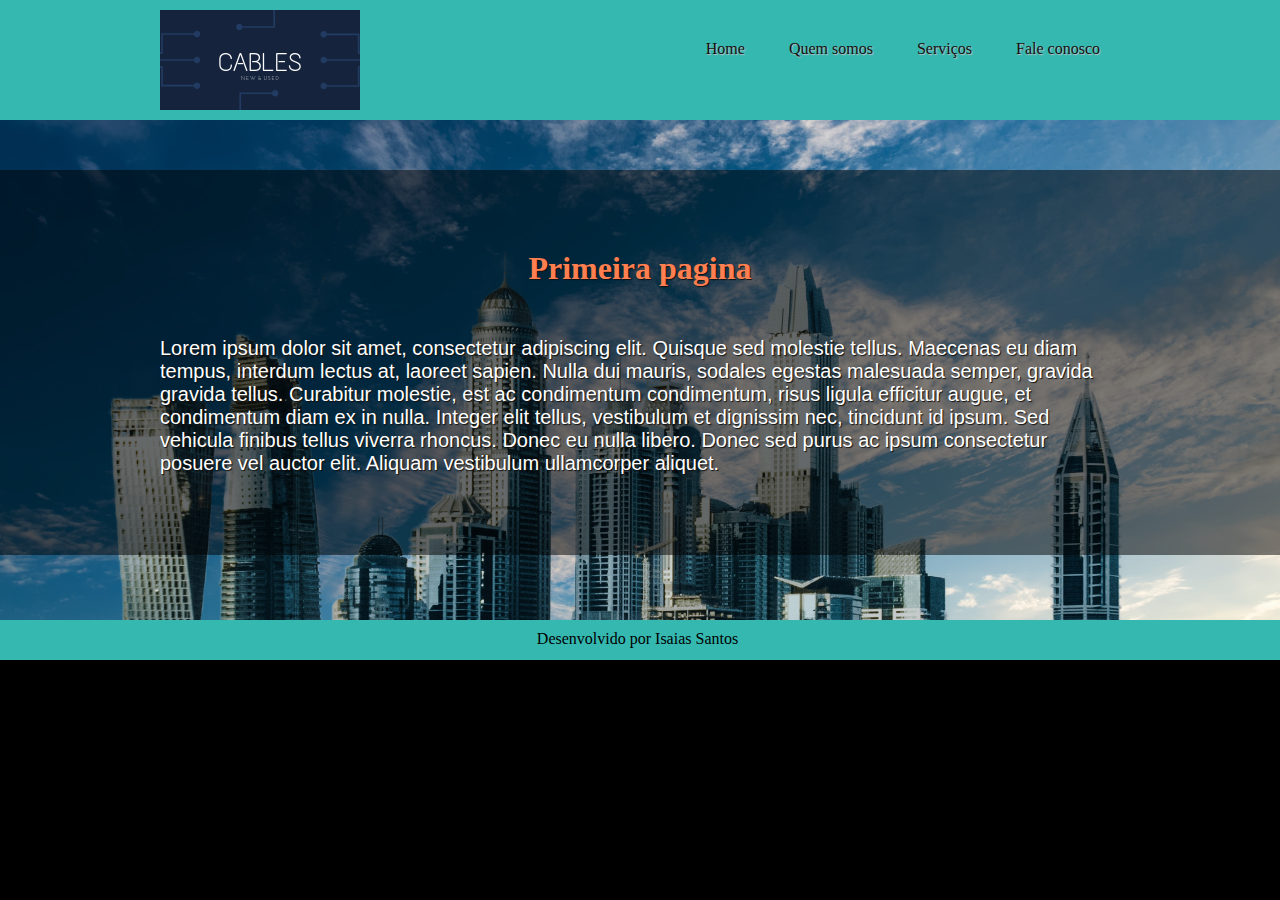
<file: views/index.html>
<!DOCTYPE html>
<html lang="pt-br">

<head>
    <link rel="stylesheet" type="text/css" href="../style.css">
    <meta charset="utf-8">
    <title></title>
</head>

<body>
<!--Para se criar uma div container deve-se colocar a tag div cobrindo todas as outras que estão dentro de body-->

    <header>
            <div class="container">
                <div id="logo">
                <img src="logo.png" >
            </div>

            <div id="menu">
                <a href="#">Home</a> 
                <a href="#">Quem somos</a> 
                <a href="#">Serviços</a> 
                <a href="#">Fale conosco</a> 
            </div>
        </div>
    </header>

<div id="div_principal" >
  <div class="efeito">
    <div class="container">
        <h1>Primeira pagina</h1>
        <p>
                Lorem ipsum dolor sit amet, consectetur adipiscing elit. Quisque sed molestie tellus. Maecenas eu diam tempus, interdum lectus at, laoreet sapien. Nulla dui mauris, sodales egestas malesuada semper, gravida gravida tellus. Curabitur molestie, est ac condimentum condimentum, risus ligula efficitur augue, et condimentum diam ex in nulla. Integer elit tellus, vestibulum et dignissim nec, tincidunt id ipsum. Sed vehicula finibus tellus viverra rhoncus. Donec eu nulla libero. Donec sed purus ac ipsum consectetur posuere vel auctor elit. Aliquam vestibulum ullamcorper aliquet.
        </p>
    </div>
        </div>
            </div>  
    
<footer>Desenvolvido por Isaias Santos</footer>

</body>

</html>
</file>
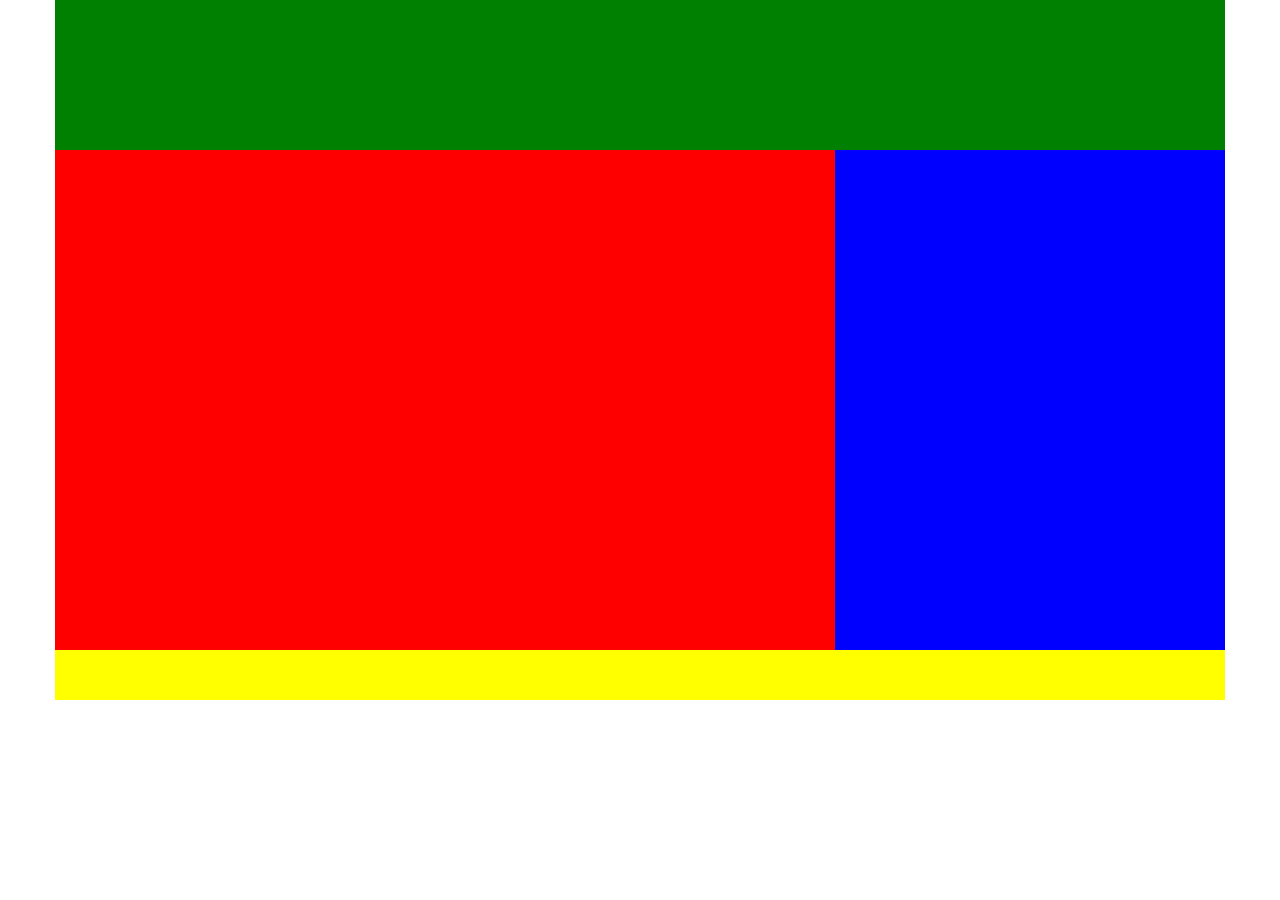
<file: views/boootsstrap.html>
<!DOCTYPE html>
<html lang="pt-br">
    <head>
        <meta charset="utf-8">
        <title>Bootstrap</title>
        <meta name="viewport" content="width=device-width, initial-scale=1">
        <!--Todo link tem um tipo-->
        <!--css-->
        <link rel="stylesheet" type="text/css" href="css/bootstrap.min.css">
        <link rel="stylesheet" type="text/css" href="css/bootstrap-theme.min.css">
        
    </head>
    <body>
        <!--Os containers tem o total de 12 colunas entao para cada div deve-se conter o total 12-->
<div class="container" style="background-color: #000; height:500px">
    <div class="row">
        <div class="col-md-12" style="background-color: green; height: 150px"></div>
    </div>
    <div class="row">
        <div class="col-md-8" style="background-color: red; height:500px"></div>
        <div class="col-md-4" style="background-color: blue; height:500px"></div>
    </div> 

    <div class="row">
        <div class="col-md-12" style="background-color: yellow; height:50px"></div>
    </div>
</div>
        <footer>
            <!--o javascript requer o jquery e deve ser declarado primeiro-->
            <!--O javascript é declarado no footer-->
            <script src="js/jquery.js" type="text/javascript"></script>
            <script src="js/bootstrap.min.js" type="text/javascript"></script>
        </footer>
    </body>
</html>
</file>
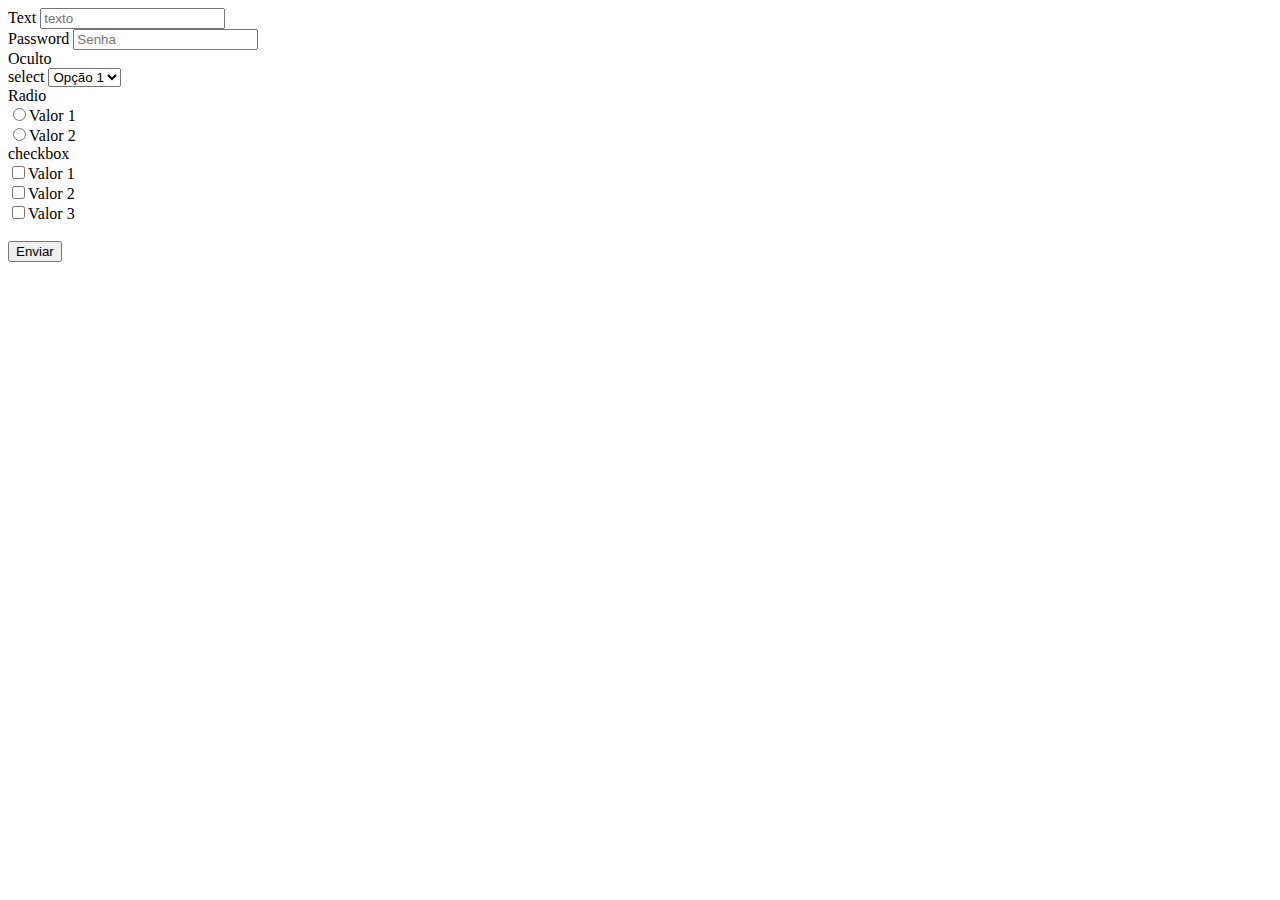
<file: views/formulario.html>
<!DOCTYPE html>
<html lang="pt-br">
    <head>
        <meta charset="utf-8">
        <title>Formularios</title>
    </head>
    <body>
        <form action="processa.php" method="POST">

            <label>Text</label>
            <input type="text" name="texto1" placeholder="texto">
            
            <br>

            <label>Password</label>
            <input type="password" name="senha" placeholder="Senha">

            <br>

            <label >Oculto</label>
            <input type="hidden" name="informacao_oculta" value="mensagem oculta">
            <br>

            <label>select</label>
            <select name="selecao">
                <option value="1">Opção 1</option>
                <option value="2">Opção 2</option>
            </select>

            <br>

            <label>Radio</label> 
            <br>
            <input type="radio" name="radio1" value="1">Valor 1
            <br>
            <input type="radio" name="radio1" value="2">Valor 2 
            <br>

            <label>checkbox</label><br>
            <input type="checkbox" name="ck1" value="1">Valor 1 <br>
            <input type="checkbox" name="ck1" value="2">Valor 2 <br>
            <input type="checkbox" name="ck1" value="3">Valor 3 <br>

            <br>

            <input type="submit" value="Enviar" name="submit">

        </form> 
        
    </body>    
</html>
</file>
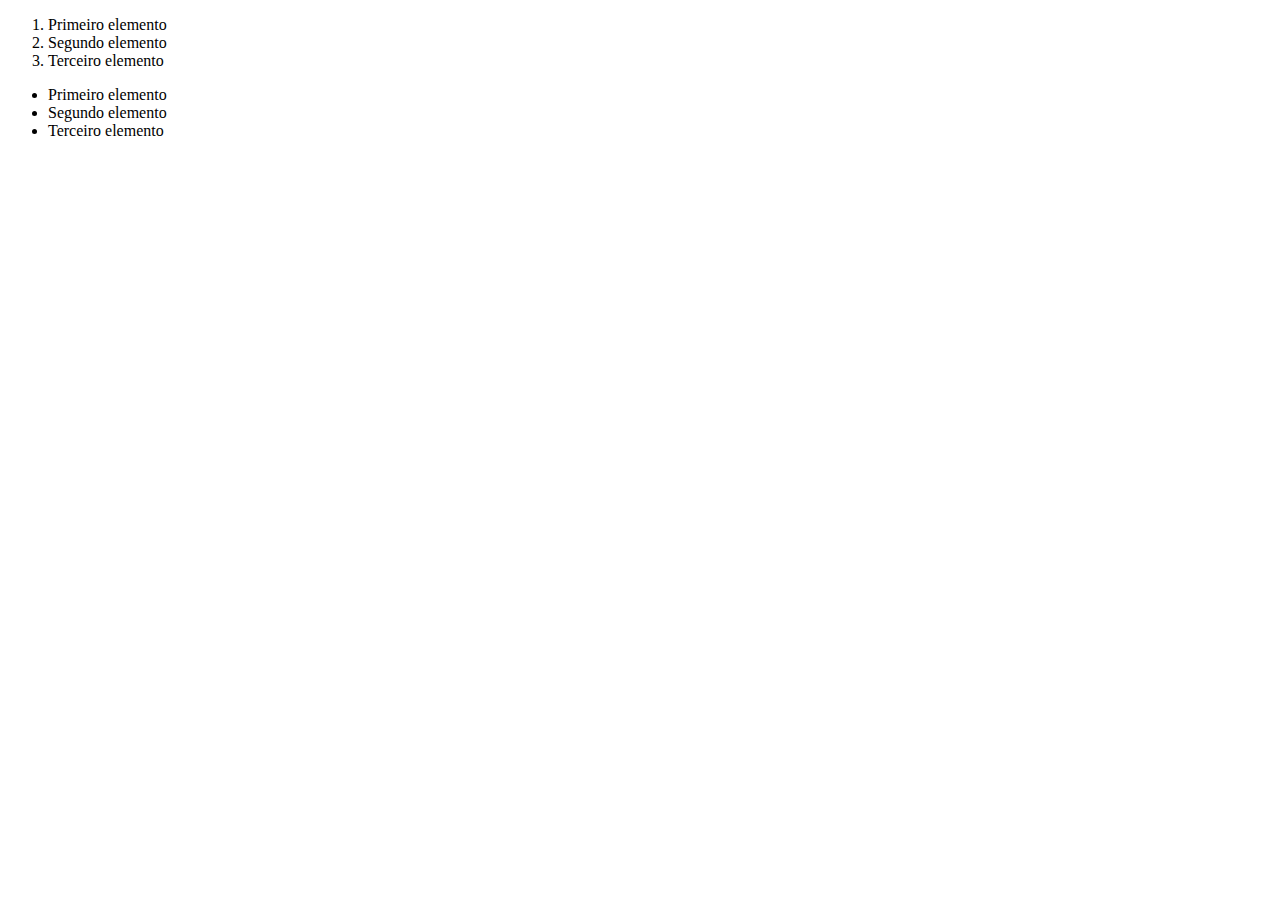
<file: views/list.html>
<!DOCTYPE html>

<html lang="pt-br">

    <head>

        <title>List</title>

    </head>

    <body>
                    <!-- Lista ordenada -->
            <ol>
                    <li>Primeiro elemento</li>
                    <li>Segundo elemento</li>
                    <li>Terceiro elemento</li>
                    </ol>
                    <!-- Lista não ordenada -->
                    <ul>
                    <li>Primeiro elemento</li>
                    <li>Segundo elemento</li>
                    <li>Terceiro elemento</li>
                    </ul>

    </body>

</html>
</file>
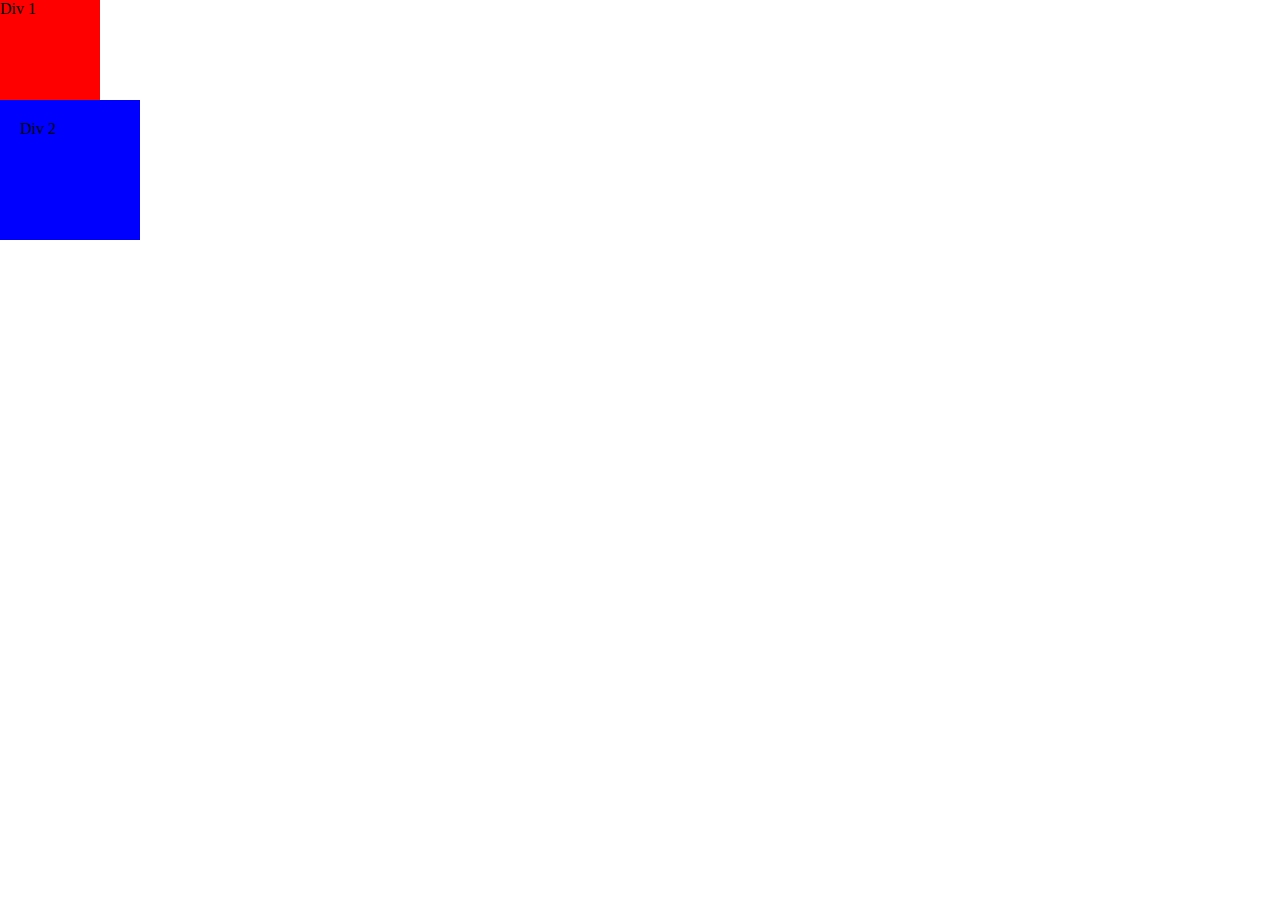
<file: views/margin_padding.html>
<!DOCTYPE html>
<html lang="pt-br">
    <head>
        <title>Margin x Padding</title>
        <style>
            *{ 
                margin:0; 
                padding:0;
            }
            #div1{
                background-color: red;
                            width: 100px;
                height: 100px;
            }
            #div2{
                background-color: blue;
                            width: 100px;
                height: 100px;
                padding: 20px;
                
            }
        </style>
    </head>
    
    <body>
        
        <div id="div1">Div 1</div>
        <div id="div2">Div 2</div>
    
    </body>
</html>
</file>
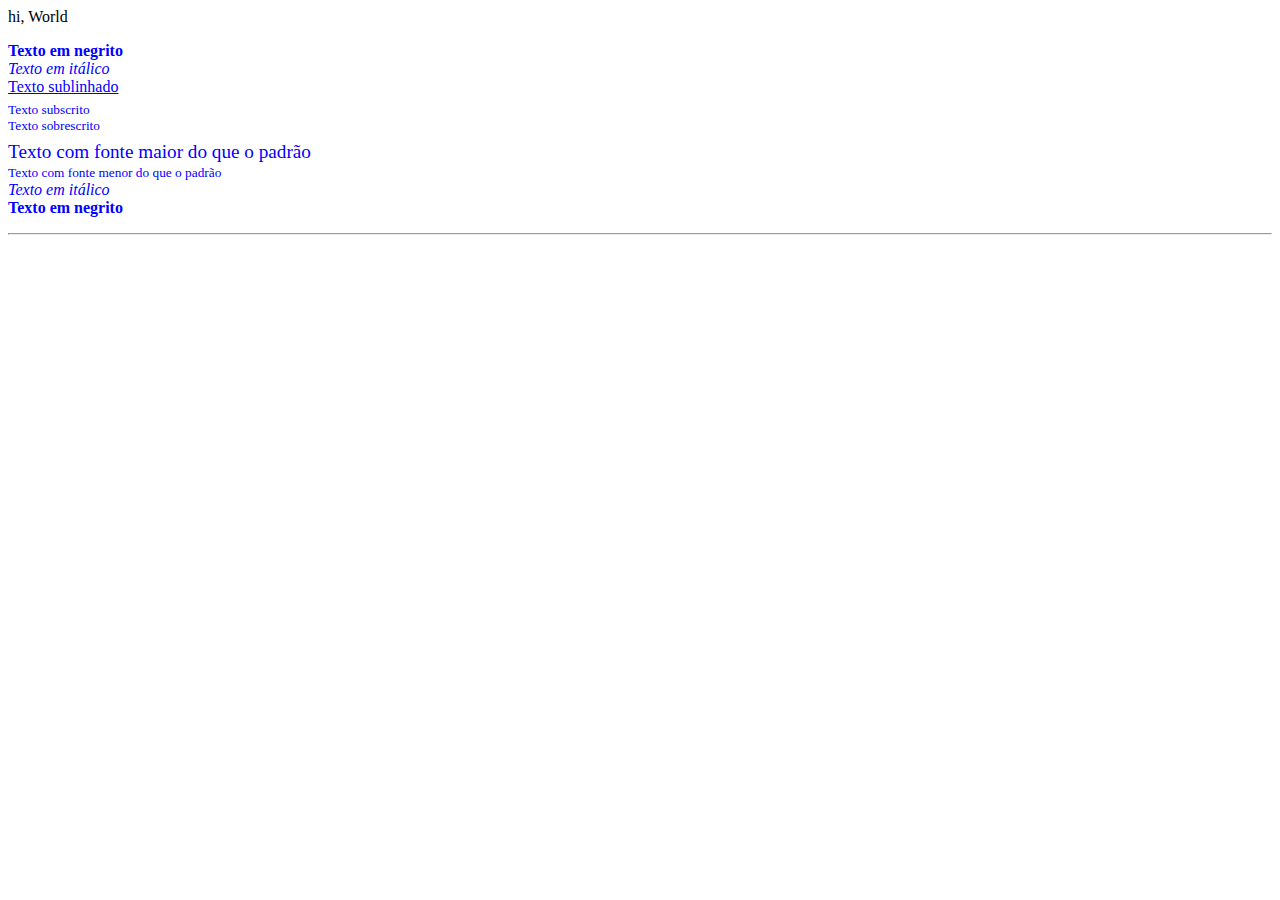
<file: views/onepage.html>
<!DOCTYPE html>
<html lang="pt-br">
    <head>
        <meta charset="utf-8">
        <title>Minha primeira pagina</title>  
        <!--Para aplicar cor nas fontes se usa a tag style inserindo a tag que necessita de alteração-->
        <style>
        p {color:blue}
        body{background:white}
        </style>

    </head>
<body>
    <!-- Cabeçalho -->
    <header></header>

    <div>hi, World</div>

    <div>
            <p>
                    <b>Texto em negrito</b><br>
                    <i>Texto em itálico</i><br>
                    <u>Texto sublinhado</u><br>
                    <sub>Texto subscrito</sub><br>
                    <sup>Texto sobrescrito</sup><br>
                    <big>Texto com fonte maior do que o padrão</big><br>
                    <small>Texto com fonte menor do que o padrão</small><br>
                    <em>Texto em itálico</em><br>
                    <strong>Texto em negrito</strong> 
                    <hr>
                </p>
    </div>

    <!--Rodapé-->
    <footer></footer>
</body>

</html>
</file>
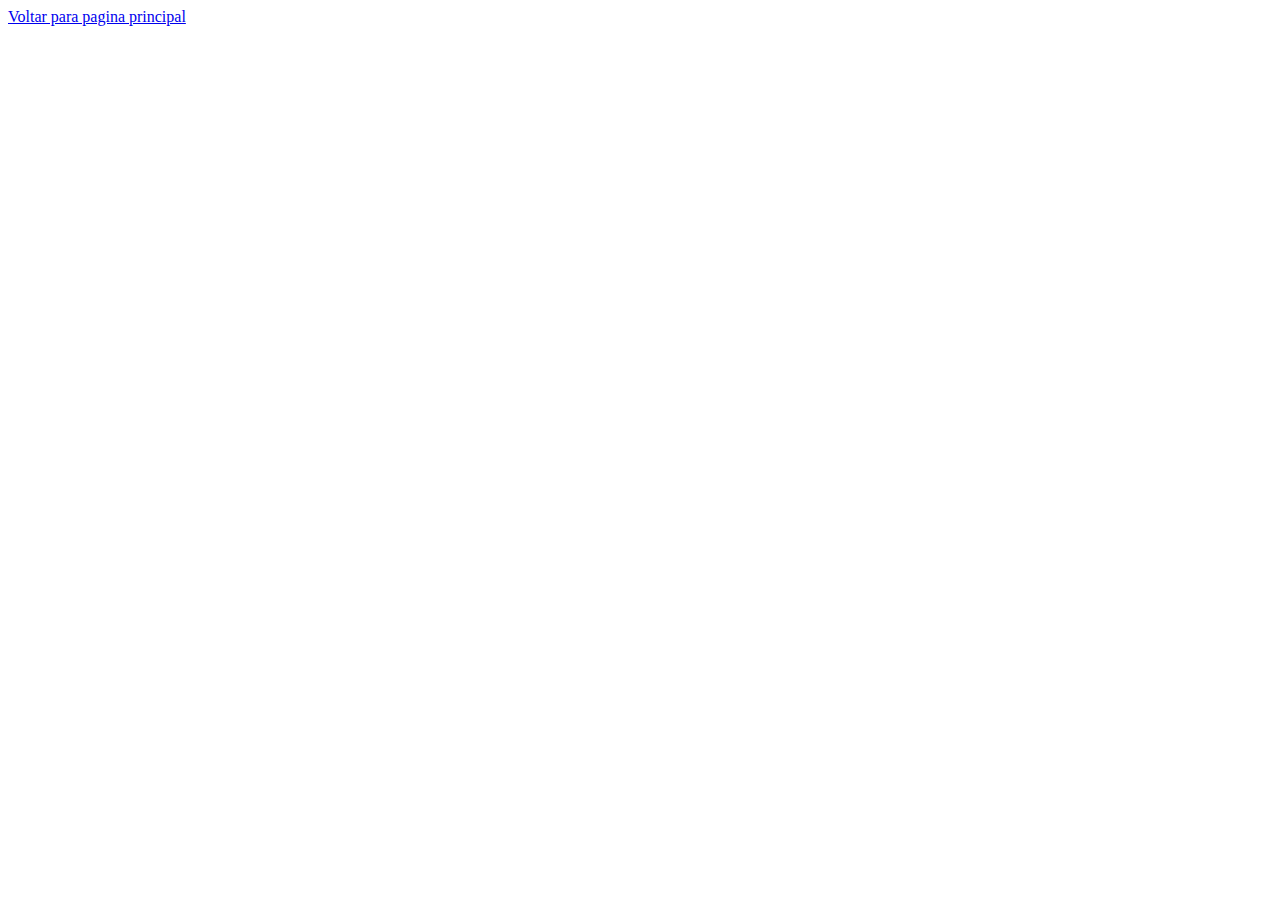
<file: views/pagina2.html>
<!DOCTYPE html>
<html lang="pt-br">

    <head>
        <meta charset="utf-8">
        <title>Pagina 2</title>
    </head>

    <body>
        
        <a href="links.html">Voltar para pagina principal</a>

    </body>

</html>
</file>
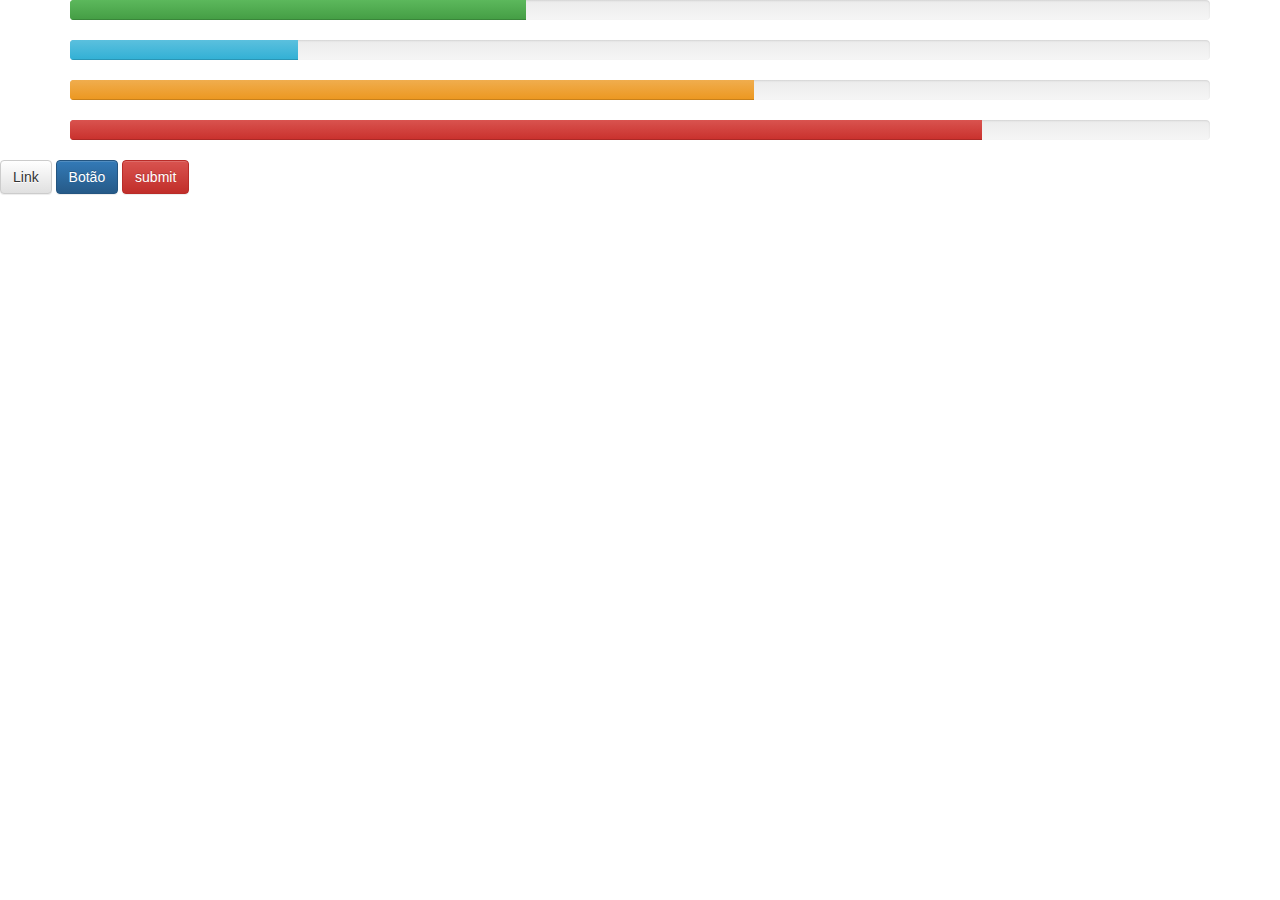
<file: views/progresso_porcentagem_botao.html>
<!DOCTYPE html>
<html lang="pt-br">
    <head>
        <meta charset="utf-8">
        <title>Progresso de porcentagem / botao</title>
        <meta name="viewport" content="width=device-width, initial-scale=1">
        <!--Todo link tem um tipo-->
        <!--css-->
        <link rel="stylesheet" type="text/css" href="css/bootstrap.min.css">
        <link rel="stylesheet" type="text/css" href="css/bootstrap-theme.min.css">
        
    </head>
    <body>
        <div class="container">
            <div class="progress">
                    <div class="progress-bar progress-bar-success" role="progressbar" aria-valuenow="40" aria-valuemin="0" aria-valuemax="100" style="width: 40%">
                      <span class="sr-only">40%</span>
                    </div>
                  </div>
                   
                  <div class="progress">
                    <div class="progress-bar progress-bar-info" role="progressbar" aria-valuenow="20" aria-valuemin="0" aria-valuemax="100" style="width: 20%">
                      <span class="sr-only">20%</span>
                    </div>
                  </div>
                   
                  <div class="progress">
                    <div class="progress-bar progress-bar-warning" role="progressbar" aria-valuenow="60" aria-valuemin="0" aria-valuemax="100" style="width: 60%">
                      <span class="sr-only">60%</span>
                    </div>
                  </div>
                   
                  <div class="progress">
                    <div class="progress-bar progress-bar-danger" role="progressbar" aria-valuenow="80" aria-valuemin="0" aria-valuemax="100" style="width: 80%">
                      <span class="sr-only">80%</span>
                    </div>
                  </div>
                </div>

                <a href="#" class="btn btn-default">Link</a>
                <button class="btn btn-primary">Botão</button>
                <input type="submit" value="submit" class="btn btn-danger">

        <footer>
            <!--o javascript requer o jquery e deve ser declarado primeiro-->
            <!--O javascript é declarado no footer-->
            <script src="js/jquery.js" type="text/javascript"></script>
            <script src="js/bootstrap.min.js" type="text/javascript"></script>
            
        </footer>
    </body>
</html>
</file>
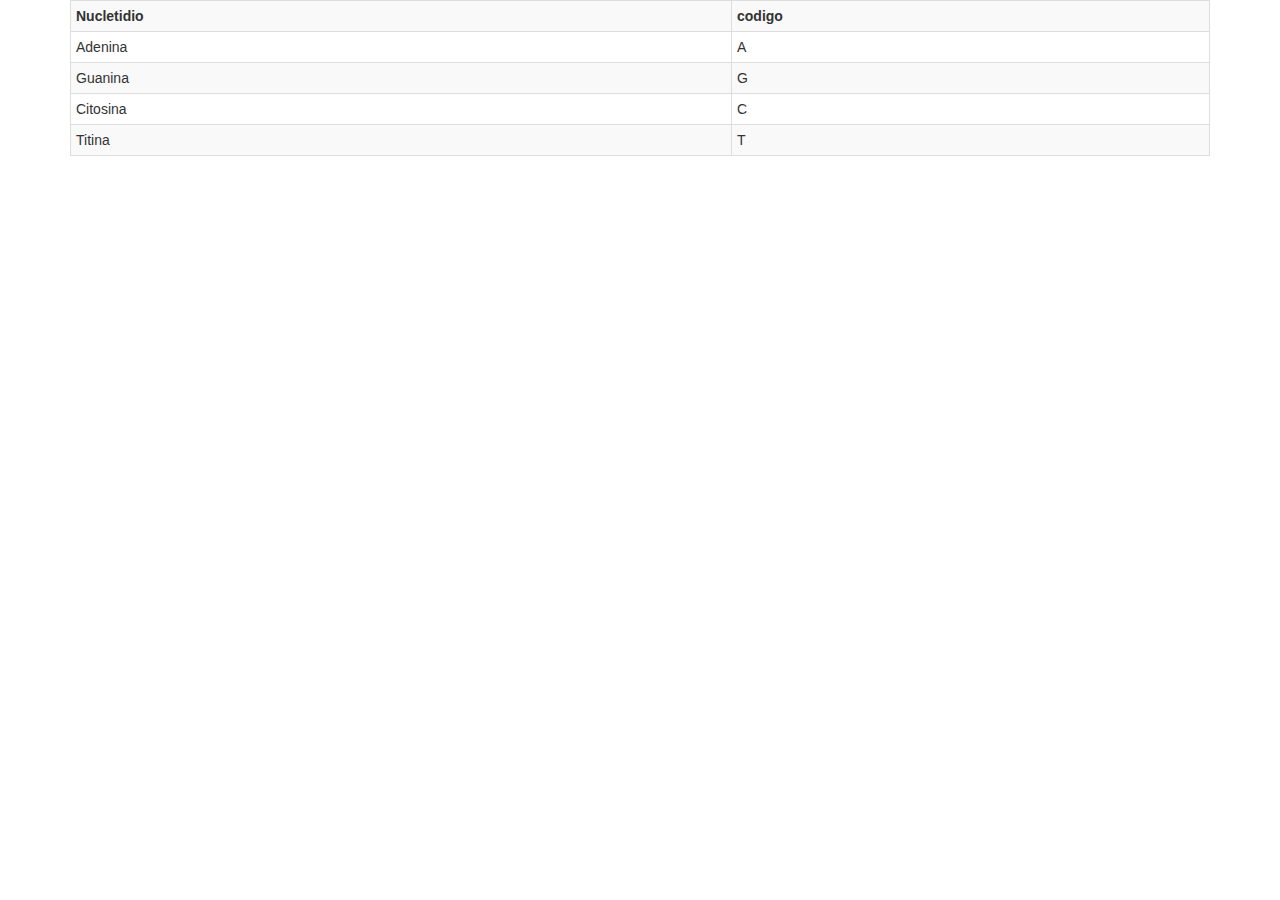
<file: views/tabelaBootstrap.html>
<!DOCTYPE html>
<html lang="pt-br">
    <head>
        <meta charset="utf-8">
        <title>Bootstrap</title>
        <meta name="viewport" content="width=device-width, initial-scale=1">
        <!--Todo link tem um tipo-->
        <!--css-->
        <link rel="stylesheet" type="text/css" href="css/bootstrap.min.css">
        <link rel="stylesheet" type="text/css" href="css/bootstrap-theme.min.css">
        
    </head>
    <body>
    <div class="container">
<table class="table table-condensed table-striped table-bordered table-hover">
    <tr>
            <th>Nucletidio</th> 
            <th>codigo</th>
        
    </tr>
    <tr>
            <td>Adenina</td>
            <td>A</td>
    </tr>
    <tr>
        <td>Guanina</td>
        <td>G</td>
    </tr>
    <tr>
        <td>Citosina</td>
        <td>C</td>
    </tr>
    <tr>
        <td>Titina</td>
        <td>T</td>
    </tr>

</table>
    </div>

        <footer>
            <!--o javascript requer o jquery e deve ser declarado primeiro-->
            <!--O javascript é declarado no footer-->
            <script src="js/jquery.js" type="text/javascript"></script>
            <script src="js/bootstrap.min.js" type="text/javascript"></script>
            
        </footer>
    </body>
</html>
</file>
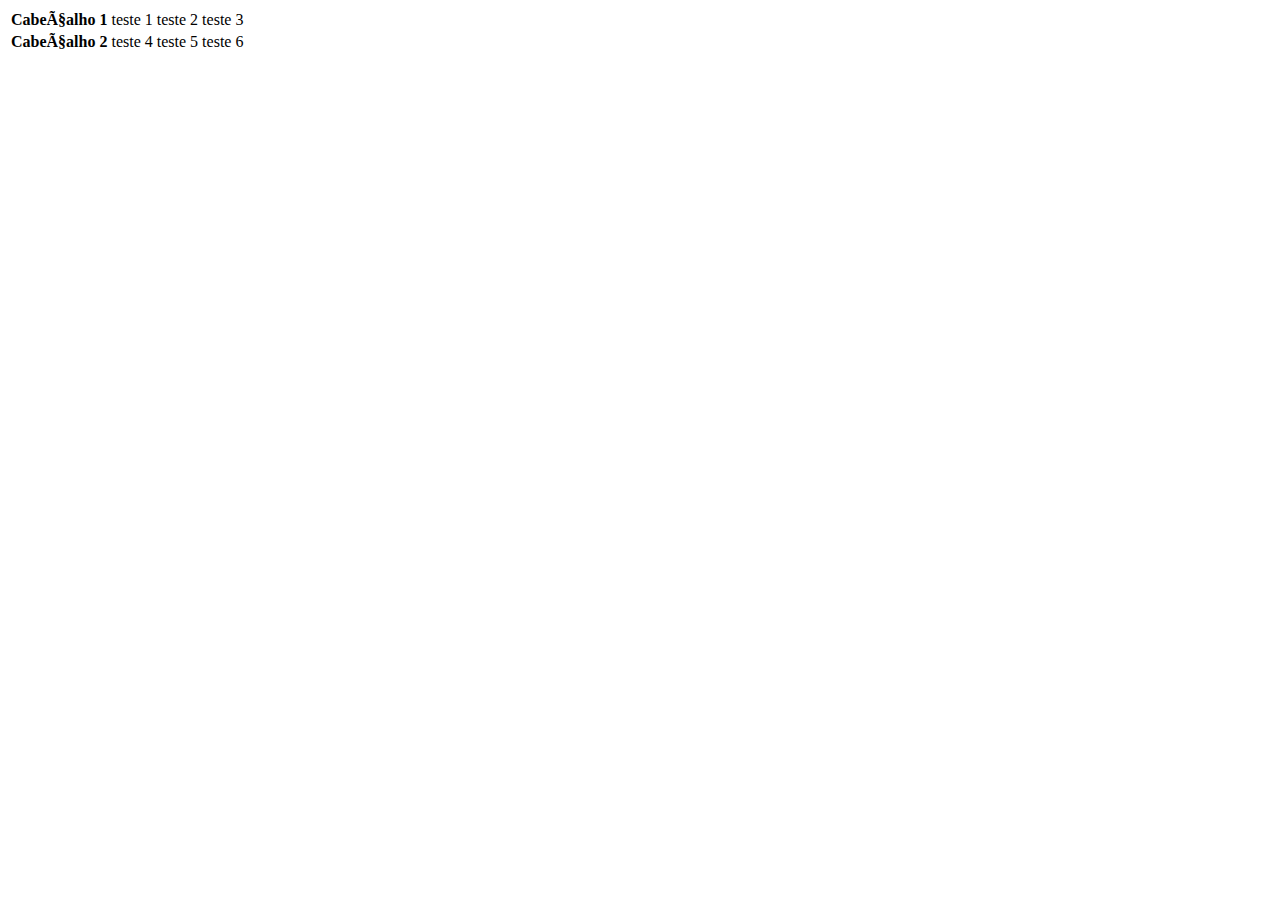
<file: views/table.html>
<!DOCTYPE html>
<html lang="pt-br" charset="utf-8">

    <head>

        <title>table</title>

    </head>

    <body>
        
        <table>
            <tr>
                <th>Cabeçalho 1</th>
                <td>teste 1</td>
                <td>teste 2</td>
                <td>teste 3</td>
            </tr>
            <tr>
                <th>Cabeçalho 2</th>
                <td>teste 4</td>
                <td>teste 5</td>
                <td>teste 6</td>
            </tr>
        </table>

    </body>

</html>
</file>
<file: style.css>
/* Arquivo Css */
/* O css trabalha com seletores
se quiser declarar a cor ou tamanho de qualquer tag 
deve - se inserir a tag como seletor e dentro as propriedades */

p{
    color: white;
    font-size: 20px;
    font-family: Arial;
    text-shadow: 1px 1px 1px #111111;

}

body{
    background-color: black;
}

/* Este '*' significa que mudara todas as propriedades do browser */
* {
    margin: 0;
    padding: 0;
}

header{
    background-color: #35b8b0;
    height: 100px;
    padding: 10px;
}

footer{
    clear: both;
    background-color: #35b8b0;
    height: 30px;
    text-align: center;
    padding: 10px 05px 0px 0px;

}
/* text-shadow é uma propriedade de sombra do texto*/
h1{
    color: #FF7F50;
    text-shadow: 1px 1px 1px #111111;
    text-align: center;
    margin: 0px 0px 50px 0px;
}

/*Para declarar varias divs, se usa o id e se coloca a '#' Para declarar que é um id*/

/* utiliza-se min-heigth para indicar que é o tamanho minimo, pode crescer de acordo com o conteudo inserido*/

/* utiliza-se a propriedade float para indicar se a div ficara a direita ou esquerda */

/* Quando se utiliza a propriedade float sempre na div de baixo deve-se usar um clear para limpar o float e mostrar o footer por exemplo*/

/*
#div_esquerda{
    background-color: red;
    min-height: 200px;
    width:60%;
    float:left;
}

#div_direita{
    background-color: yellow;
    min-height: 200px;
    width:40%;
    float: right;
}
*/
#div_principal{
    background-image: url('./views/cidade.jpg');
    background-size: 100%;
    min-height: 400px;
    /*width:60%;*/
    padding: 50px 0 50px 0;
    clear: both;
    
}

#logo{
    float: left;
   
}
#menu{
    margin-top: 30px;
    float: right;
}
/* utilizando #menu e a tag 'a' seleciona por exclusivo apenas aquela propriedade*/
/*text-decoration tira o sublinhado*/
#menu a{
    padding: 63px 20px;
    text-decoration: none;
    color: #111111;
    text-shadow: 1px 1px 1px #C0C0C0;
}

/*Esta propriedade serve para quando passar o mouse em cima de um menu ele destaca com outro background*/
#menu a:hover{
    background-color: #111111;
    color:#00CED1;
    
}



/* Para se declarar uma class em css se utiliza um "."*/

.container{
    width: 960px;
    margin:0 auto;
}

/* este efeito faz com que o texto fique de forma destacada e mais classica */
.efeito{
    background-color:rgba(0, 0, 0,  0.5);
    padding:80px 0px 80px 0px; 
}
</file>
